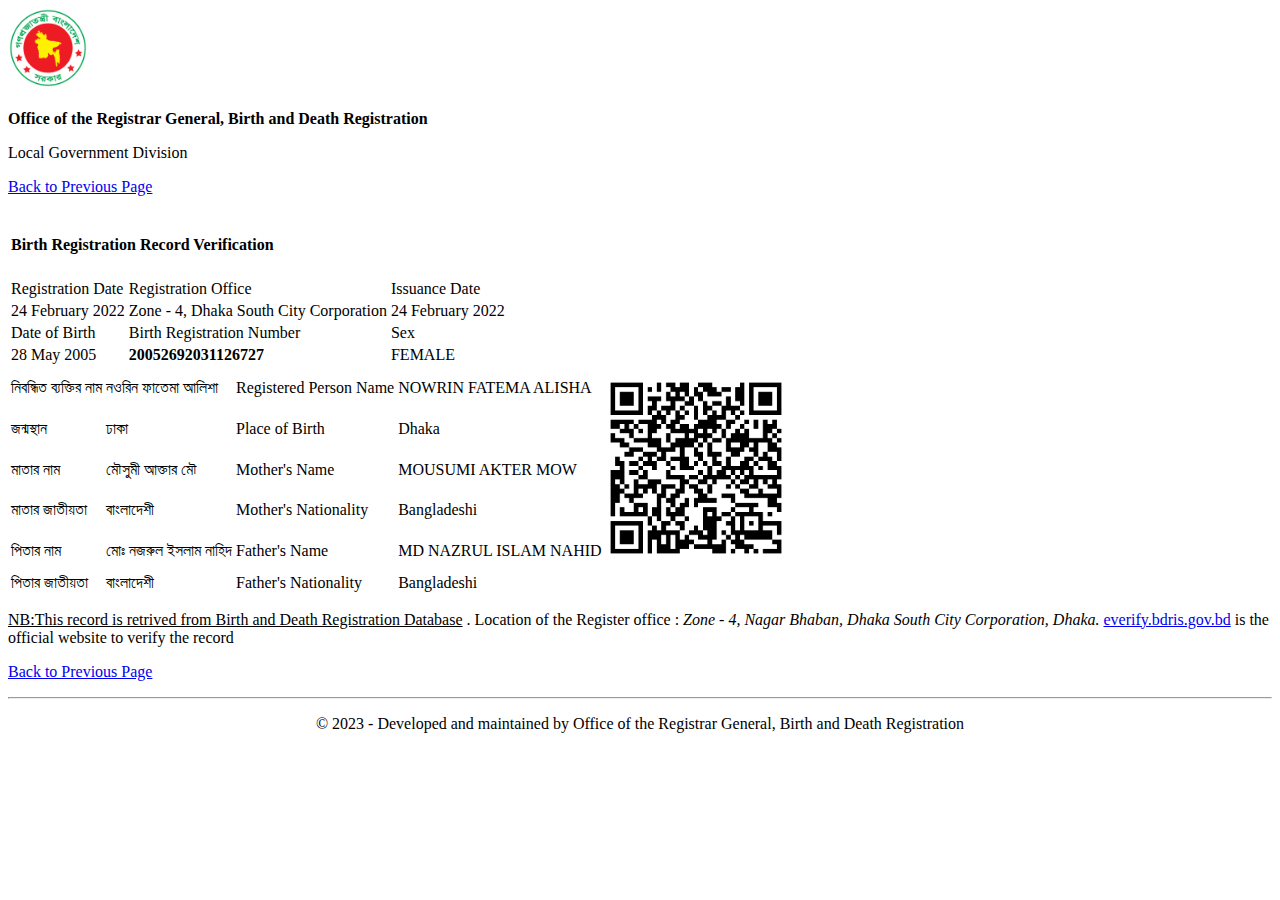
<file: 2q7LJEeEJwXrvE9VaxX3uQfmTzrJ7yKpxB8G2AT6MhahCPWHgOknZbckluj/index.html>
<!DOCTYPE html>
<!-- saved from url=(0052)https://everify.bdris.gov.bd/UBRNVerification/Search -->
<html style="" class=" js flexbox flexboxlegacy canvas canvastext webgl no-touch geolocation postmessage websqldatabase indexeddb hashchange history draganddrop websockets rgba hsla multiplebgs backgroundsize borderimage borderradius boxshadow textshadow opacity cssanimations csscolumns cssgradients cssreflections csstransforms csstransforms3d csstransitions fontface generatedcontent video audio localstorage sessionstorage webworkers no-applicationcache svg inlinesvg smil svgclippaths"><head><meta http-equiv="Content-Type" content="text/html; charset=UTF-8">
    
    <meta name="viewport" content="width=device-width, initial-scale=1.0">
    <title>Search - Birth and Death Verification</title>
    <link href="./index_files/css" rel="stylesheet">

    <script src="./index_files/modernizr"></script>

    <!-- Font Awesome -->
    <link rel="stylesheet" href="./index_files/font-awesome.min.css">
    <script>
        
          window.addEventListener('contextmenu', function (e) {
            // do something here... 
            e.preventDefault();
        }, false);
        
        document.onselectstart = function pauseEvent(e) {
            if (e.stopPropagation) e.stopPropagation();
            if (e.preventDefault) e.preventDefault();
            e.cancelBubble = true;
            e.returnValue = false;
            return false;
        }
    </script>
</head>
<body>
    <div class="container">
        <div class="row">
            <div class="col-sm-1">
                <img src="./index_files/gov_logo.png" height="80" width="80">
            </div>
            <div class="col-sm-1">&nbsp;</div>
            <div class="col-sm-11">
                <span class="text-left text-uppercase"><strong>Office of the Registrar General, Birth and Death Registration</strong></span>
                <p class="text-left text-uppercase">Local Government Division</p>
            </div>
        </div>
    </div>
    <div class="container body-content">
        


<p><a href="https://everify.bdris.gov.bd/">Back to Previous Page</a></p>

        <div>
            <div class="row">
                <div class="col-sm-12">
                    <table class="table table-hover">
                        <tbody class="text-uppercase">
                            <tr><td colspan="3" class="text-center info"><h4>Birth Registration Record Verification</h4></td></tr>
                            <tr>
                                <td class="text-left">Registration Date</td>
                                <td class="text-center">Registration Office</td>
                                <td class="text-right">Issuance Date</td>
                            </tr>
                            <tr>
                                <td class="text-left">24 February 2022</td>
                                <td class="text-center">
                                    Zone - 4, Dhaka South City Corporation
                                </td>
                                <td class="text-right">24 February 2022</td>
                            </tr>
                            <tr>
                                <td class="text-left info">Date of Birth</td>
                                <td class="text-center info">Birth Registration Number</td>
                                <td class="text-right info">Sex</td>
                            </tr>
                            <tr>
                                <td class="text-left">28 May 2005</td>
                                <td class="text-center"><b>20052692031126727</b></td>
                                <td class="text-right">FEMALE</td>
                            </tr>
                        </tbody>
                    </table>
                </div>
            </div>
            <div class="row">
                <div class="col-sm-12">
                    <table class="table table-hover">
                        <tbody class="text-uppercase">
                            <tr>
                                <td>নিবন্ধিত ব্যক্তির নাম</td>
                                <td>নওরিন ফাতেমা আলিশা</td>
                                <td>Registered Person Name</td>
                                <td>NOWRIN FATEMA ALISHA</td>
                                <td rowspan="5" width="200px" height="200px">
                                    <img src="birth.png" alt="" style="height:180px;width:180px">
                                </td>
                            </tr>
                            <tr>
                                <td>জন্মস্থান</td>
                                <td>ঢাকা</td>
                                <td>Place of Birth</td>
                                <td>Dhaka</td>
                            </tr>
                            <tr>
                                <td>মাতার নাম</td>
                                <td>মৌসুমী আক্তার মৌ</td>
                                <td>Mother's Name</td>
                                <td>MOUSUMI AKTER MOW</td>
                            </tr>
                            <tr>
                                <td>মাতার জাতীয়তা</td>
                                <td>বাংলাদেশী</td>
                                <td>Mother's Nationality</td>
                                <td>Bangladeshi</td>
                            </tr>
                            <tr>
                                <td>পিতার নাম</td>
                                <td>মোঃ নজরুল ইসলাম নাহিদ</td>
                                <td>Father's Name</td>
                                <td>MD NAZRUL ISLAM  NAHID</td>
                            </tr>
                            <tr>
                                <td>পিতার জাতীয়তা</td>
                                <td>বাংলাদেশী</td>
                                <td>Father's Nationality</td>
                                <td>Bangladeshi</td>
                            </tr>
                        </tbody>
                    </table>
                </div>
            </div>
        </div>
        <p class="small info">
            <u>NB:This record is retrived from  Birth and Death Registration Database</u><span>
                . Location of the Register office :<em> Zone - 4, Nagar Bhaban, Dhaka South City Corporation, Dhaka. </em>
                <a href="https://everify.bdris.gov.bd/">everify.bdris.gov.bd</a> is the official website to verify the record
            </span>
        </p>

<p><a href="https://everify.bdris.gov.bd/">Back to Previous Page</a></p>

        <hr>
        <footer class="">
            <center>
                <p>© 2023 - Developed and maintained by Office of the Registrar General, Birth and Death Registration</p>
            </center>
        </footer>
    </div>

    <script src="./index_files/jquery"></script>

    <script src="./index_files/bootstrap"></script>

    

</body></html>
</file>
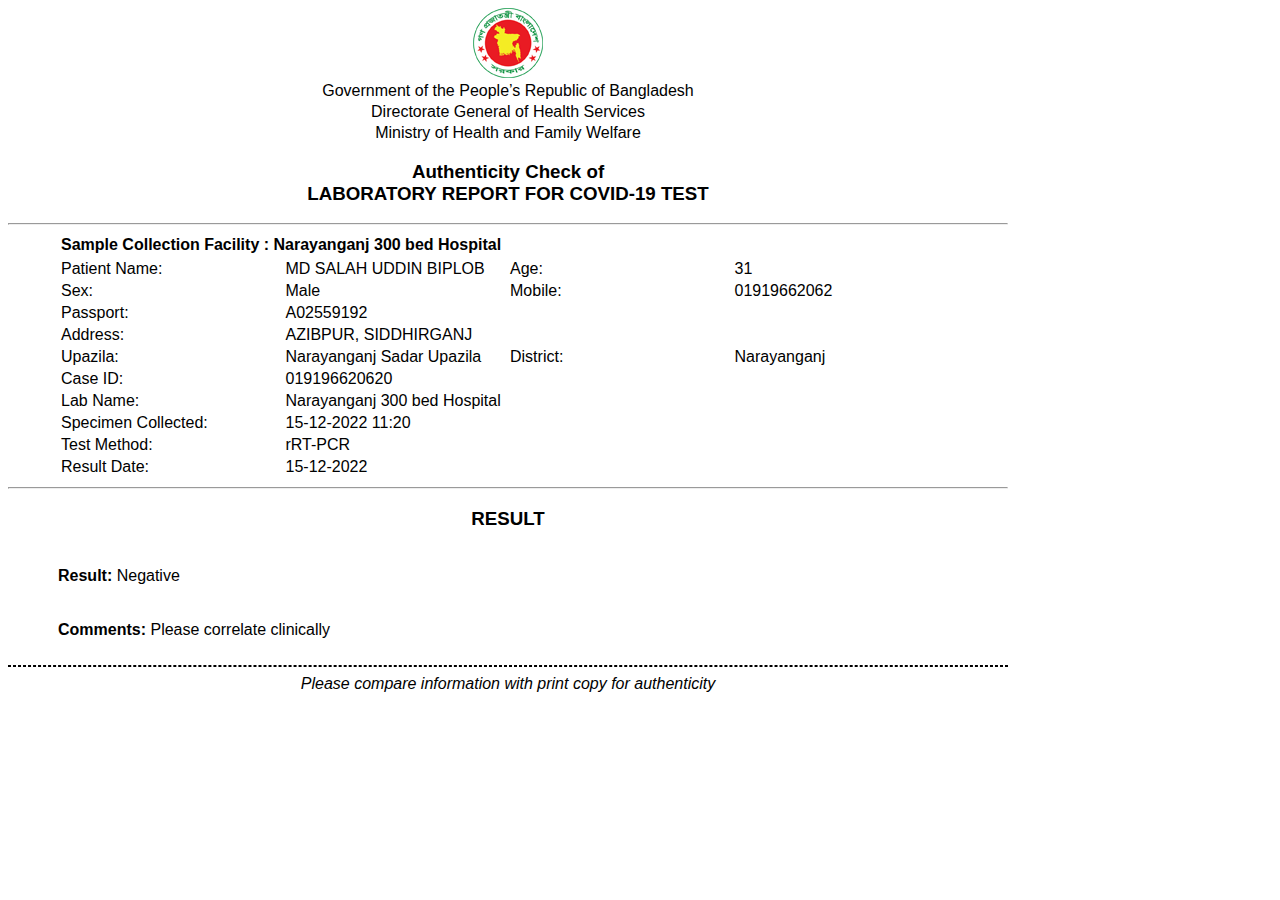
<file: c2FsYWh1ZGRpbmJpcGxvYg/index.html>
<!DOCTYPE html>
<!-- saved from url=(0138)https://covid19reports.dghs.gov.bd/c19/qrcheck/pQazMJVeDA8LT5FoMOfGld?fbclid=IwAR3PP5AVxtc7HHuS7D8uhXeVWqiNgcYf9kct8ZTEHSExWoXlyoT3fSKI2O0 -->
<html><head><meta http-equiv="Content-Type" content="text/html; charset=UTF-8"><title>Authenticity Check of Covid-19 Lab Report</title><style> @media print {  @page { margin: 0; }  body { margin: 1.4cm; }}</style></head><body style="font-family: arial, sans-serif; max-width:1000px"><div align="center" style="text-align: center"><img id="headerBanner" src="[data-uri]"></div><div align="center" style="text-align: center">Government of the People’s Republic of Bangladesh</div><div align="center" style="text-align: center; margin:3px">Directorate General of Health Services</div><div align="center" style="text-align: center">Ministry of Health and Family Welfare</div><div align="center" style="text-align: center"><h3>Authenticity Check of <br> LABORATORY REPORT FOR COVID-19 TEST</h3></div><hr><table align="center" border="0" width="90%"><tbody><tr><td style="font-weight: bold; text-align: left; width:50%" colspan="2">Sample Collection Facility : Narayanganj 300 bed Hospital </td></tr></tbody></table><table align="center" border="0" width="90%"><tbody><tr><td style="width:25%; text-align: left;">Patient Name:</td><td style="width:25%; text-align: left;">MD SALAH UDDIN BIPLOB</td><td style="width:25%; text-align: left;">Age:</td><td style="width:25%; text-align: left;">31</td></tr><tr><td style="width:25%; text-align: left;">Sex:</td><td style="width:25%; text-align: left;">Male</td><td style="width:25%; text-align: left;">Mobile:</td><td style="width:25%; text-align: left;">01919662062</td></tr><tr><td style="width:25%; text-align: left;">Passport:</td><td style="width:25%; text-align: left;">A02559192</td></tr><tr><td style="width:25%; text-align: left;">Address:</td><td style="width:25%; text-align: left;">AZIBPUR, SIDDHIRGANJ</td><td colspan="2"></td></tr><tr><td style="width:25%; text-align: left;">Upazila: </td><td style="width:25%; text-align: left;">Narayanganj Sadar Upazila</td><td style="width:25%; text-align: left;">District:</td><td style="width:25%; text-align: left;">Narayanganj</td></tr><tr><td style="width:25%; text-align: left;">Case ID:</td><td colspan="3" style="width:75%; text-align: left;">019196620620</td></tr><tr><td style="width:25%; text-align: left;">Lab Name:</td><td colspan="3" style="width:75%; text-align: left;">Narayanganj 300 bed Hospital</td></tr><tr><td style="width:25%; text-align: left;">Specimen Collected:</td><td colspan="3" style="width:75%; text-align: left;">15-12-2022 11:20</td></tr><tr><td style="width:25%; text-align: left;">Test Method:</td><td colspan="3" style="width:75%; text-align: left;">rRT-PCR</td></tr><tr><td style="width:25%; text-align: left;">Result Date:</td><td colspan="3" style="width:75%; text-align: left;">15-12-2022</td></tr></tbody></table><hr><div align="center" style="text-align: center"><h3>RESULT</h3></div><br><div style="margin-left:5%"><b>Result: </b> <span style="">Negative</span></div><br><br><div style="margin-left:5%"><b>Comments: </b> Please correlate clinically</div><br><div align="center" class="fontEnglishH" style="clear:both;"><hr style="border: 1px dashed black"><p style="text-align: center; margin: 0;"><i>Please compare information with print copy for authenticity</i></p></div></body></html>
</file>
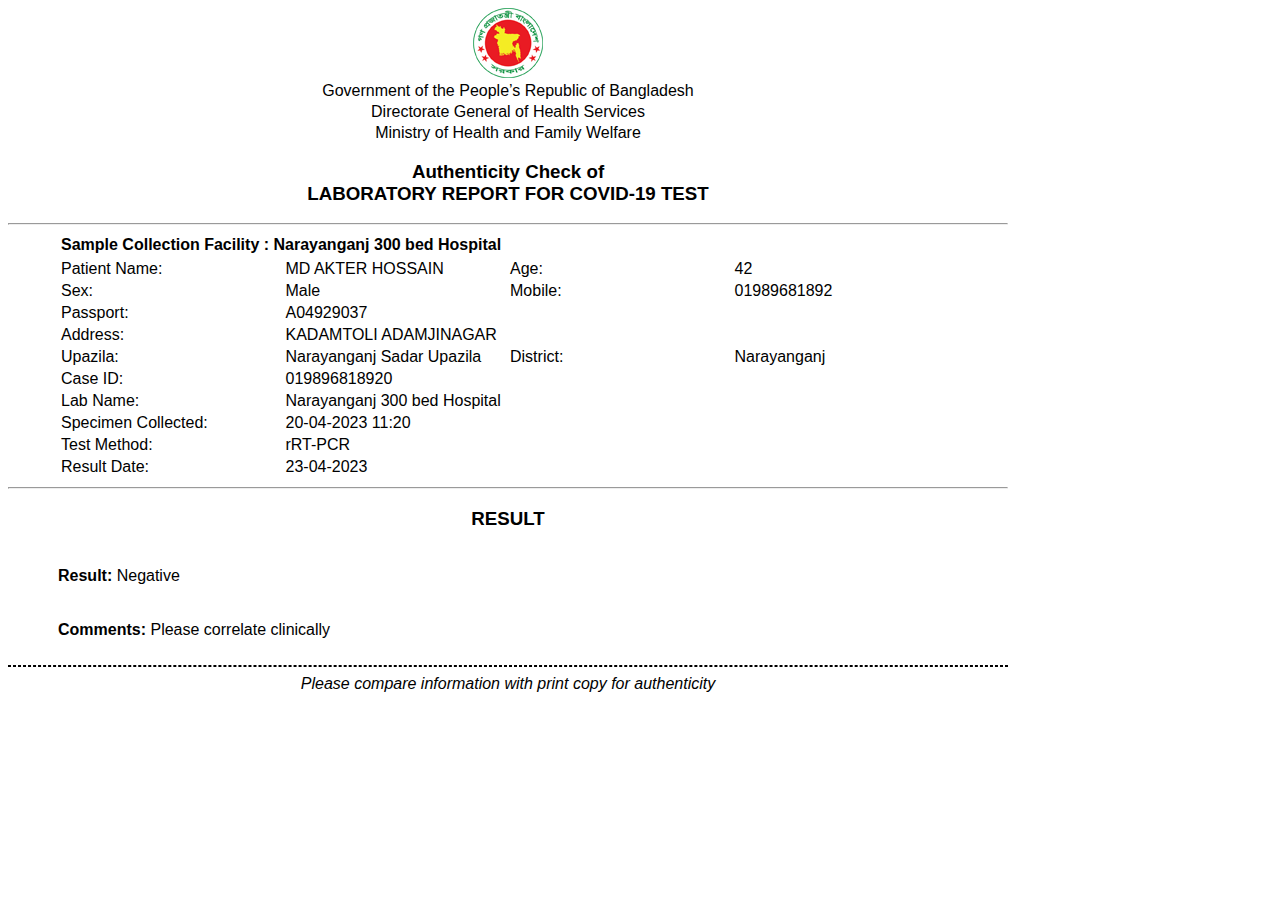
<file: pQazMJVeDA8LT5FoMOfGld/index.html>
<!DOCTYPE html>
<!-- saved from url=(0138)https://covid19reports.dghs.gov.bd/c19/qrcheck/pQazMJVeDA8LT5FoMOfGld?fbclid=IwAR3PP5AVxtc7HHuS7D8uhXeVWqiNgcYf9kct8ZTEHSExWoXlyoT3fSKI2O0 -->
<html><head><meta http-equiv="Content-Type" content="text/html; charset=UTF-8"><title>Authenticity Check of Covid-19 Lab Report</title><style> @media print {  @page { margin: 0; }  body { margin: 1.4cm; }}</style></head><body style="font-family: arial, sans-serif; max-width:1000px"><div align="center" style="text-align: center"><img id="headerBanner" src="[data-uri]"></div><div align="center" style="text-align: center">Government of the People’s Republic of Bangladesh</div><div align="center" style="text-align: center; margin:3px">Directorate General of Health Services</div><div align="center" style="text-align: center">Ministry of Health and Family Welfare</div><div align="center" style="text-align: center"><h3>Authenticity Check of <br> LABORATORY REPORT FOR COVID-19 TEST</h3></div><hr><table align="center" border="0" width="90%"><tbody><tr><td style="font-weight: bold; text-align: left; width:50%" colspan="2">Sample Collection Facility : Narayanganj 300 bed Hospital </td></tr></tbody></table><table align="center" border="0" width="90%"><tbody><tr><td style="width:25%; text-align: left;">Patient Name:</td><td style="width:25%; text-align: left;">MD AKTER HOSSAIN</td><td style="width:25%; text-align: left;">Age:</td><td style="width:25%; text-align: left;">42</td></tr><tr><td style="width:25%; text-align: left;">Sex:</td><td style="width:25%; text-align: left;">Male</td><td style="width:25%; text-align: left;">Mobile:</td><td style="width:25%; text-align: left;">01989681892</td></tr><tr><td style="width:25%; text-align: left;">Passport:</td><td style="width:25%; text-align: left;">A04929037</td></tr><tr><td style="width:25%; text-align: left;">Address:</td><td style="width:25%; text-align: left;">KADAMTOLI ADAMJINAGAR</td><td colspan="2"></td></tr><tr><td style="width:25%; text-align: left;">Upazila: </td><td style="width:25%; text-align: left;">Narayanganj Sadar Upazila</td><td style="width:25%; text-align: left;">District:</td><td style="width:25%; text-align: left;">Narayanganj</td></tr><tr><td style="width:25%; text-align: left;">Case ID:</td><td colspan="3" style="width:75%; text-align: left;">019896818920</td></tr><tr><td style="width:25%; text-align: left;">Lab Name:</td><td colspan="3" style="width:75%; text-align: left;">Narayanganj 300 bed Hospital</td></tr><tr><td style="width:25%; text-align: left;">Specimen Collected:</td><td colspan="3" style="width:75%; text-align: left;">20-04-2023 11:20</td></tr><tr><td style="width:25%; text-align: left;">Test Method:</td><td colspan="3" style="width:75%; text-align: left;">rRT-PCR</td></tr><tr><td style="width:25%; text-align: left;">Result Date:</td><td colspan="3" style="width:75%; text-align: left;">23-04-2023 </td></tr></tbody></table><hr><div align="center" style="text-align: center"><h3>RESULT</h3></div><br><div style="margin-left:5%"><b>Result: </b> <span style="">Negative</span></div><br><br><div style="margin-left:5%"><b>Comments: </b> Please correlate clinically</div><br><div align="center" class="fontEnglishH" style="clear:both;"><hr style="border: 1px dashed black"><p style="text-align: center; margin: 0;"><i>Please compare information with print copy for authenticity</i></p></div></body></html>
</file>
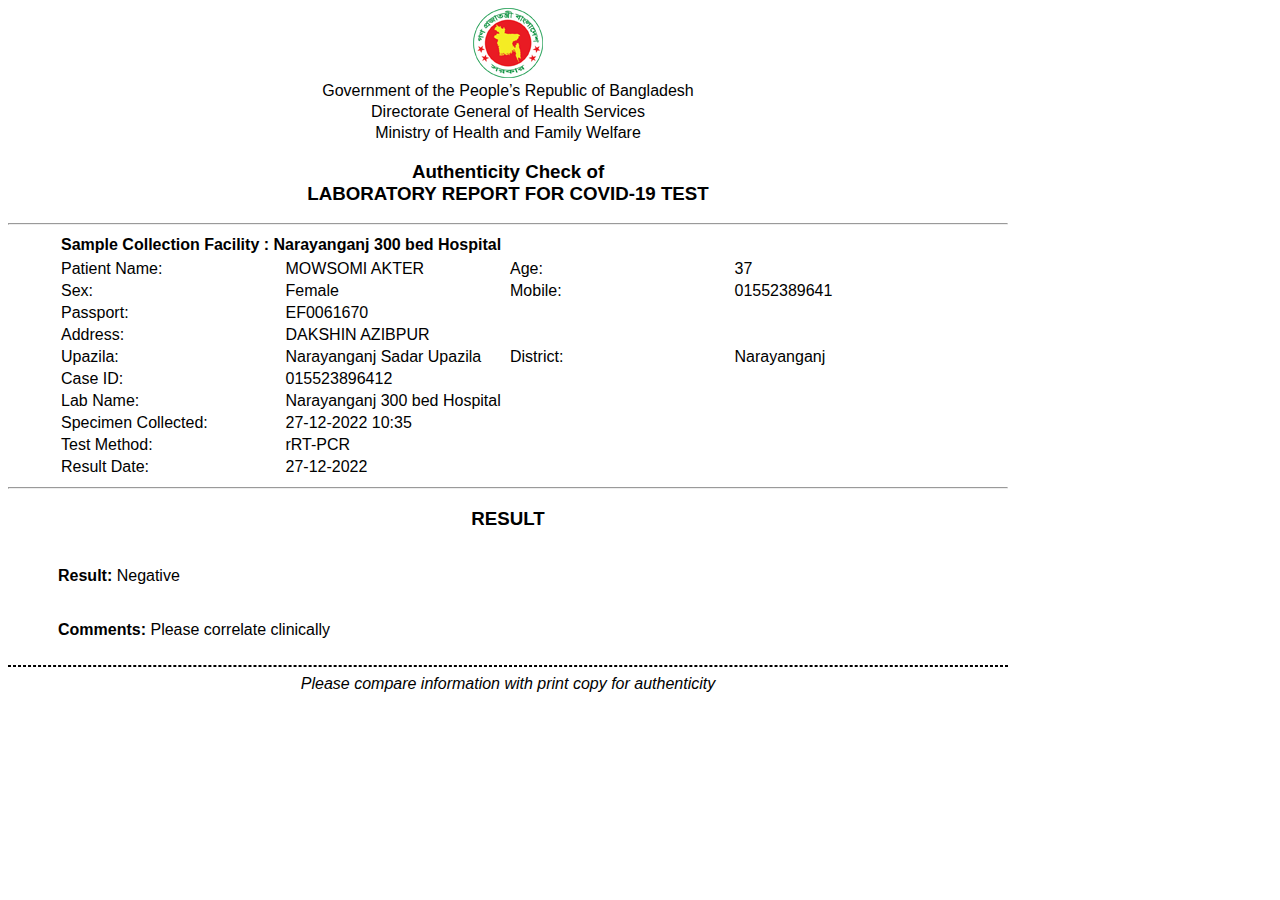
<file: TW93c29taSBBa3Rlcg/index.html>
<!DOCTYPE html>
<!-- saved from url=(0138)https://covid19reports.dghs.gov.bd/c19/qrcheck/pQazMJVeDA8LT5FoMOfGld?fbclid=IwAR3PP5AVxtc7HHuS7D8uhXeVWqiNgcYf9kct8ZTEHSExWoXlyoT3fSKI2O0 -->
<html><head><meta http-equiv="Content-Type" content="text/html; charset=UTF-8"><title>Authenticity Check of Covid-19 Lab Report</title><style> @media print {  @page { margin: 0; }  body { margin: 1.4cm; }}</style></head><body style="font-family: arial, sans-serif; max-width:1000px"><div align="center" style="text-align: center"><img id="headerBanner" src="[data-uri]"></div><div align="center" style="text-align: center">Government of the People’s Republic of Bangladesh</div><div align="center" style="text-align: center; margin:3px">Directorate General of Health Services</div><div align="center" style="text-align: center">Ministry of Health and Family Welfare</div><div align="center" style="text-align: center"><h3>Authenticity Check of <br> LABORATORY REPORT FOR COVID-19 TEST</h3></div><hr><table align="center" border="0" width="90%"><tbody><tr><td style="font-weight: bold; text-align: left; width:50%" colspan="2">Sample Collection Facility : Narayanganj 300 bed Hospital </td></tr></tbody></table><table align="center" border="0" width="90%"><tbody><tr><td style="width:25%; text-align: left;">Patient Name:</td><td style="width:25%; text-align: left;">MOWSOMI AKTER</td><td style="width:25%; text-align: left;">Age:</td><td style="width:25%; text-align: left;">37</td></tr><tr><td style="width:25%; text-align: left;">Sex:</td><td style="width:25%; text-align: left;">Female</td><td style="width:25%; text-align: left;">Mobile:</td><td style="width:25%; text-align: left;">01552389641</td></tr><tr><td style="width:25%; text-align: left;">Passport:</td><td style="width:25%; text-align: left;">EF0061670</td></tr><tr><td style="width:25%; text-align: left;">Address:</td><td style="width:25%; text-align: left;">DAKSHIN AZIBPUR</td><td colspan="2"></td></tr><tr><td style="width:25%; text-align: left;">Upazila: </td><td style="width:25%; text-align: left;">Narayanganj Sadar Upazila</td><td style="width:25%; text-align: left;">District:</td><td style="width:25%; text-align: left;">Narayanganj</td></tr><tr><td style="width:25%; text-align: left;">Case ID:</td><td colspan="3" style="width:75%; text-align: left;">015523896412</td></tr><tr><td style="width:25%; text-align: left;">Lab Name:</td><td colspan="3" style="width:75%; text-align: left;">Narayanganj 300 bed Hospital</td></tr><tr><td style="width:25%; text-align: left;">Specimen Collected:</td><td colspan="3" style="width:75%; text-align: left;">27-12-2022 10:35</td></tr><tr><td style="width:25%; text-align: left;">Test Method:</td><td colspan="3" style="width:75%; text-align: left;">rRT-PCR</td></tr><tr><td style="width:25%; text-align: left;">Result Date:</td><td colspan="3" style="width:75%; text-align: left;">27-12-2022</td></tr></tbody></table><hr><div align="center" style="text-align: center"><h3>RESULT</h3></div><br><div style="margin-left:5%"><b>Result: </b> <span style="">Negative</span></div><br><br><div style="margin-left:5%"><b>Comments: </b> Please correlate clinically</div><br><div align="center" class="fontEnglishH" style="clear:both;"><hr style="border: 1px dashed black"><p style="text-align: center; margin: 0;"><i>Please compare information with print copy for authenticity</i></p></div></body></html>
</file>
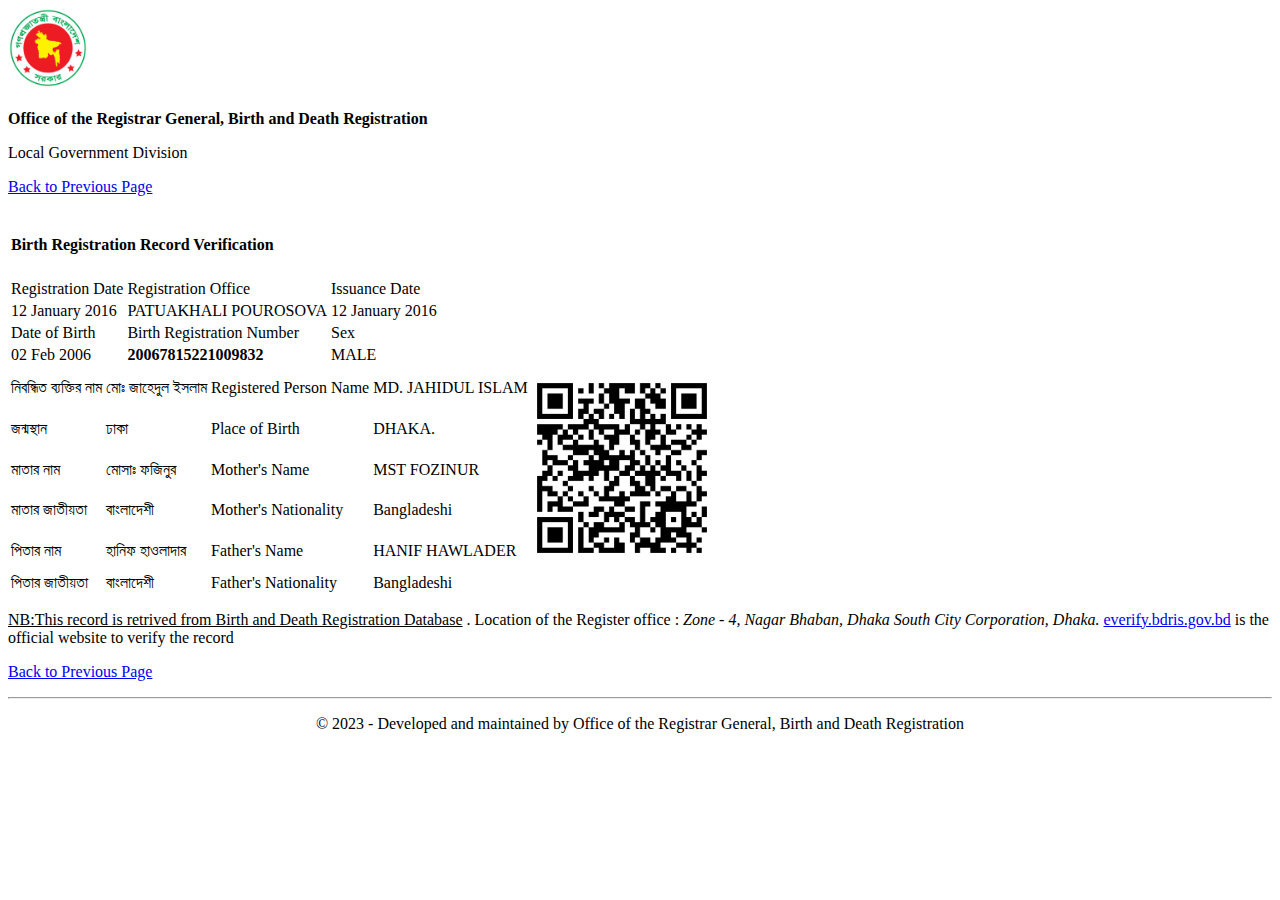
<file: TzrJ7yKpxB8G2AT6MhahCPWHgOknZbckluj/index.html>
<!DOCTYPE html>
<!-- saved from url=(0052)https://everify.bdris.gov.bd/UBRNVerification/Search -->
<html style="" class=" js flexbox flexboxlegacy canvas canvastext webgl no-touch geolocation postmessage websqldatabase indexeddb hashchange history draganddrop websockets rgba hsla multiplebgs backgroundsize borderimage borderradius boxshadow textshadow opacity cssanimations csscolumns cssgradients cssreflections csstransforms csstransforms3d csstransitions fontface generatedcontent video audio localstorage sessionstorage webworkers no-applicationcache svg inlinesvg smil svgclippaths"><head><meta http-equiv="Content-Type" content="text/html; charset=UTF-8">
    
    <meta name="viewport" content="width=device-width, initial-scale=1.0">
    <title>Search - Birth and Death Verification</title>
    <link href="./index_files/css" rel="stylesheet">

    <script src="./index_files/modernizr"></script>

    <!-- Font Awesome -->
    <link rel="stylesheet" href="./index_files/font-awesome.min.css">
    <script>
        
          window.addEventListener('contextmenu', function (e) {
            // do something here... 
            e.preventDefault();
        }, false);
        
        document.onselectstart = function pauseEvent(e) {
            if (e.stopPropagation) e.stopPropagation();
            if (e.preventDefault) e.preventDefault();
            e.cancelBubble = true;
            e.returnValue = false;
            return false;
        }
    </script>
</head>
<body>
    <div class="container">
        <div class="row">
            <div class="col-sm-1">
                <img src="./index_files/gov_logo.png" height="80" width="80">
            </div>
            <div class="col-sm-1">&nbsp;</div>
            <div class="col-sm-11">
                <span class="text-left text-uppercase"><strong>Office of the Registrar General, Birth and Death Registration</strong></span>
                <p class="text-left text-uppercase">Local Government Division</p>
            </div>
        </div>
    </div>
    <div class="container body-content">
        


<p><a href="https://everify.bdris.gov.bd/">Back to Previous Page</a></p>

        <div>
            <div class="row">
                <div class="col-sm-12">
                    <table class="table table-hover">
                        <tbody class="text-uppercase">
                            <tr><td colspan="3" class="text-center info"><h4>Birth Registration Record Verification</h4></td></tr>
                            <tr>
                                <td class="text-left">Registration Date</td>
                                <td class="text-center">Registration Office</td>
                                <td class="text-right">Issuance Date</td>
                            </tr>
                            <tr>
                                <td class="text-left">12 January 2016</td>
                                <td class="text-center">
                                    PATUAKHALI POUROSOVA
                                </td>
                                <td class="text-right">12 January 2016</td>
                            </tr>
                            <tr>
                                <td class="text-left info">Date of Birth</td>
                                <td class="text-center info">Birth Registration Number</td>
                                <td class="text-right info">Sex</td>
                            </tr>
                            <tr>
                                <td class="text-left">02 Feb 2006</td>
                                <td class="text-center"><b>20067815221009832</b></td>
                                <td class="text-right">MALE</td>
                            </tr>
                        </tbody>
                    </table>
                </div>
            </div>
            <div class="row">
                <div class="col-sm-12">
                    <table class="table table-hover">
                        <tbody class="text-uppercase">
                            <tr>
                                <td>নিবন্ধিত ব্যক্তির নাম</td>
                                <td>মোঃ জাহেদুল ইসলাম</td>
                                <td>Registered Person Name</td>
                                <td>MD. JAHIDUL ISLAM</td>
                                <td rowspan="5" width="200px" height="200px">
                                    <img src="qrc.png" alt="" style="height:180px;width:180px">
                                </td>
                            </tr>
                            <tr>
                                <td>জন্মস্থান</td>
                                <td>ঢাকা </td>
                                <td>Place of Birth</td>
                                <td>DHAKA. </td>
                            </tr>
                            <tr>
                                <td>মাতার নাম</td>
                                <td>মোসাঃ ফজিনুর</td>
                                <td>Mother's Name</td>
                                <td>MST FOZINUR</td>
                            </tr>
                            <tr>
                                <td>মাতার জাতীয়তা</td>
                                <td>বাংলাদেশী</td>
                                <td>Mother's Nationality</td>
                                <td>Bangladeshi</td>
                            </tr>
                            <tr>
                                <td>পিতার নাম</td>
                                <td>হানিফ হাওলাদার</td>
                                <td>Father's Name</td>
                                <td>HANIF HAWLADER</td>
                            </tr>
                            <tr>
                                <td>পিতার জাতীয়তা</td>
                                <td>বাংলাদেশী</td>
                                <td>Father's Nationality</td>
                                <td>Bangladeshi</td>
                            </tr>
                        </tbody>
                    </table>
                </div>
            </div>
        </div>
        <p class="small info">
            <u>NB:This record is retrived from  Birth and Death Registration Database</u><span>
                . Location of the Register office :<em> Zone - 4, Nagar Bhaban, Dhaka South City Corporation, Dhaka. </em>
                <a href="https://everify.bdris.gov.bd/">everify.bdris.gov.bd</a> is the official website to verify the record
            </span>
        </p>

<p><a href="https://everify.bdris.gov.bd/">Back to Previous Page</a></p>

        <hr>
        <footer class="">
            <center>
                <p>© 2023 - Developed and maintained by Office of the Registrar General, Birth and Death Registration</p>
            </center>
        </footer>
    </div>

    <script src="./index_files/jquery"></script>

    <script src="./index_files/bootstrap"></script>

    

</body></html>
</file>
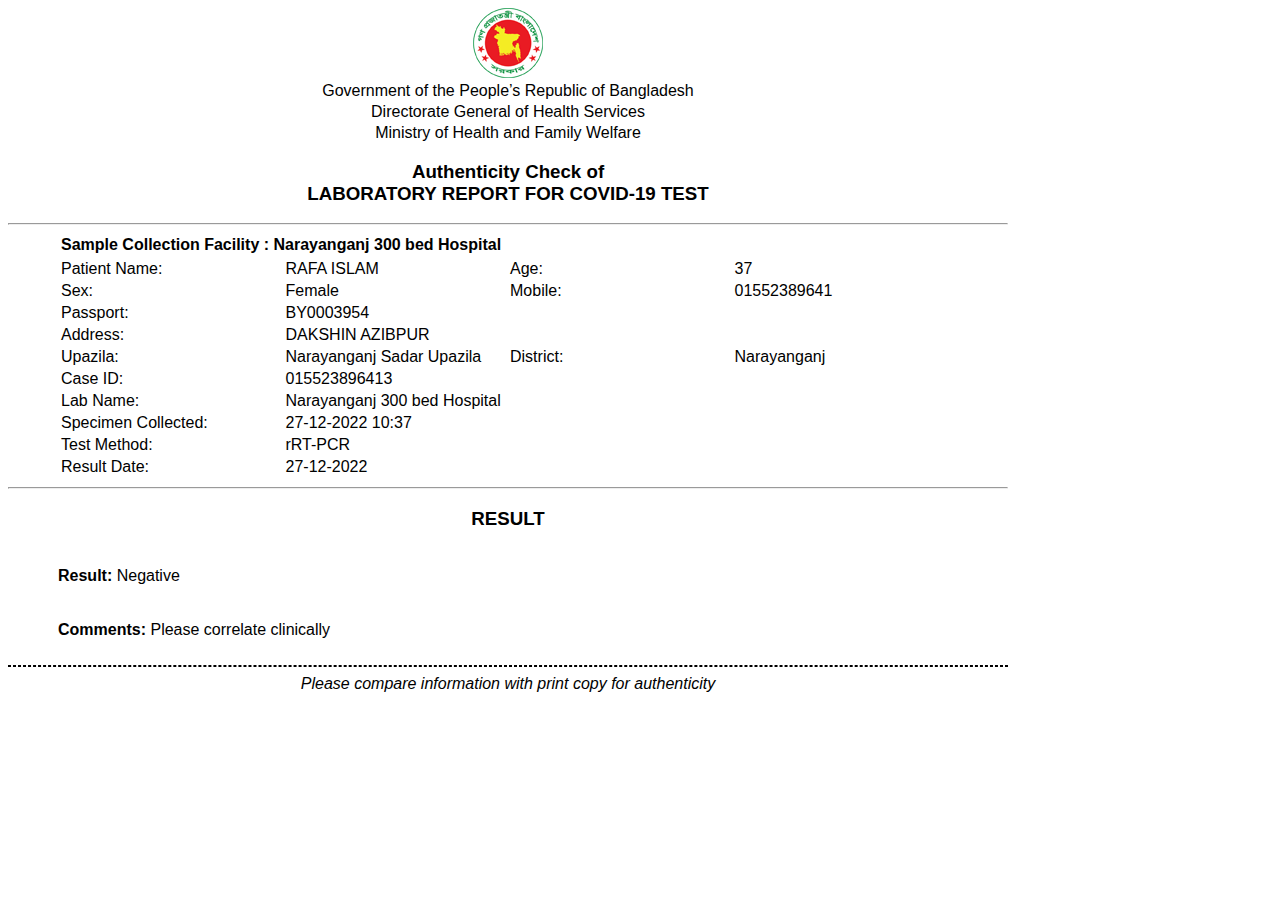
<file: UmFmYSBJc2xhbQ/index.html>
<!DOCTYPE html>
<!-- saved from url=(0138)https://covid19reports.dghs.gov.bd/c19/qrcheck/pQazMJVeDA8LT5FoMOfGld?fbclid=IwAR3PP5AVxtc7HHuS7D8uhXeVWqiNgcYf9kct8ZTEHSExWoXlyoT3fSKI2O0 -->
<html><head><meta http-equiv="Content-Type" content="text/html; charset=UTF-8"><title>Authenticity Check of Covid-19 Lab Report</title><style> @media print {  @page { margin: 0; }  body { margin: 1.4cm; }}</style></head><body style="font-family: arial, sans-serif; max-width:1000px"><div align="center" style="text-align: center"><img id="headerBanner" src="[data-uri]"></div><div align="center" style="text-align: center">Government of the People’s Republic of Bangladesh</div><div align="center" style="text-align: center; margin:3px">Directorate General of Health Services</div><div align="center" style="text-align: center">Ministry of Health and Family Welfare</div><div align="center" style="text-align: center"><h3>Authenticity Check of <br> LABORATORY REPORT FOR COVID-19 TEST</h3></div><hr><table align="center" border="0" width="90%"><tbody><tr><td style="font-weight: bold; text-align: left; width:50%" colspan="2">Sample Collection Facility : Narayanganj 300 bed Hospital </td></tr></tbody></table><table align="center" border="0" width="90%"><tbody><tr><td style="width:25%; text-align: left;">Patient Name:</td><td style="width:25%; text-align: left;">RAFA ISLAM</td><td style="width:25%; text-align: left;">Age:</td><td style="width:25%; text-align: left;">37</td></tr><tr><td style="width:25%; text-align: left;">Sex:</td><td style="width:25%; text-align: left;">Female</td><td style="width:25%; text-align: left;">Mobile:</td><td style="width:25%; text-align: left;">01552389641</td></tr><tr><td style="width:25%; text-align: left;">Passport:</td><td style="width:25%; text-align: left;">BY0003954</td></tr><tr><td style="width:25%; text-align: left;">Address:</td><td style="width:25%; text-align: left;">DAKSHIN AZIBPUR</td><td colspan="2"></td></tr><tr><td style="width:25%; text-align: left;">Upazila: </td><td style="width:25%; text-align: left;">Narayanganj Sadar Upazila</td><td style="width:25%; text-align: left;">District:</td><td style="width:25%; text-align: left;">Narayanganj</td></tr><tr><td style="width:25%; text-align: left;">Case ID:</td><td colspan="3" style="width:75%; text-align: left;">015523896413</td></tr><tr><td style="width:25%; text-align: left;">Lab Name:</td><td colspan="3" style="width:75%; text-align: left;">Narayanganj 300 bed Hospital</td></tr><tr><td style="width:25%; text-align: left;">Specimen Collected:</td><td colspan="3" style="width:75%; text-align: left;">27-12-2022 10:37</td></tr><tr><td style="width:25%; text-align: left;">Test Method:</td><td colspan="3" style="width:75%; text-align: left;">rRT-PCR</td></tr><tr><td style="width:25%; text-align: left;">Result Date:</td><td colspan="3" style="width:75%; text-align: left;">27-12-2022</td></tr></tbody></table><hr><div align="center" style="text-align: center"><h3>RESULT</h3></div><br><div style="margin-left:5%"><b>Result: </b> <span style="">Negative</span></div><br><br><div style="margin-left:5%"><b>Comments: </b> Please correlate clinically</div><br><div align="center" class="fontEnglishH" style="clear:both;"><hr style="border: 1px dashed black"><p style="text-align: center; margin: 0;"><i>Please compare information with print copy for authenticity</i></p></div></body></html>
</file>
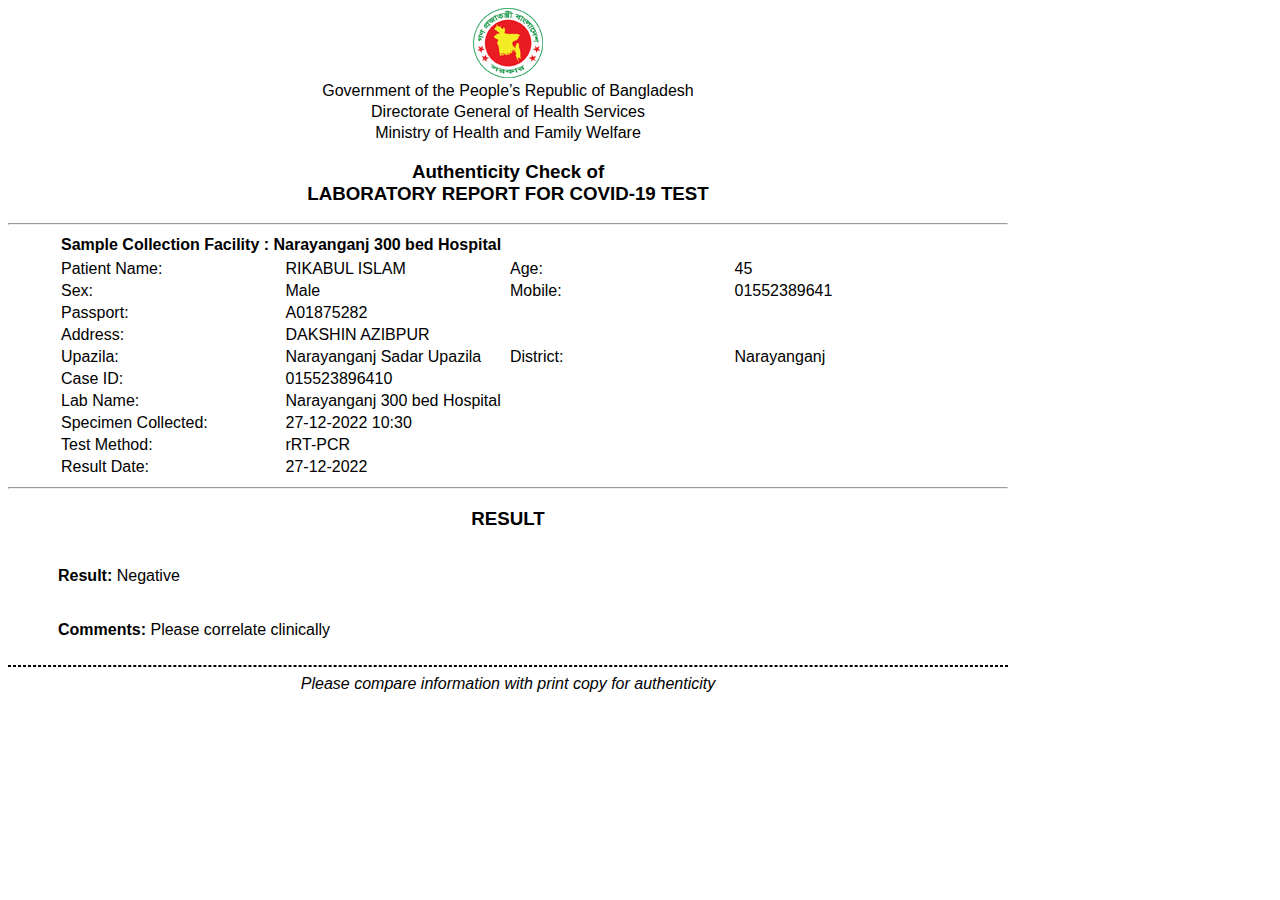
<file: UmlrYWJ1bCBJc2xhbQ/index.html>
<!DOCTYPE html>
<!-- saved from url=(0138)https://covid19reports.dghs.gov.bd/c19/qrcheck/pQazMJVeDA8LT5FoMOfGld?fbclid=IwAR3PP5AVxtc7HHuS7D8uhXeVWqiNgcYf9kct8ZTEHSExWoXlyoT3fSKI2O0 -->
<html><head><meta http-equiv="Content-Type" content="text/html; charset=UTF-8"><title>Authenticity Check of Covid-19 Lab Report</title><style> @media print {  @page { margin: 0; }  body { margin: 1.4cm; }}</style></head><body style="font-family: arial, sans-serif; max-width:1000px"><div align="center" style="text-align: center"><img id="headerBanner" src="[data-uri]"></div><div align="center" style="text-align: center">Government of the People’s Republic of Bangladesh</div><div align="center" style="text-align: center; margin:3px">Directorate General of Health Services</div><div align="center" style="text-align: center">Ministry of Health and Family Welfare</div><div align="center" style="text-align: center"><h3>Authenticity Check of <br> LABORATORY REPORT FOR COVID-19 TEST</h3></div><hr><table align="center" border="0" width="90%"><tbody><tr><td style="font-weight: bold; text-align: left; width:50%" colspan="2">Sample Collection Facility : Narayanganj 300 bed Hospital </td></tr></tbody></table><table align="center" border="0" width="90%"><tbody><tr><td style="width:25%; text-align: left;">Patient Name:</td><td style="width:25%; text-align: left;">RIKABUL ISLAM</td><td style="width:25%; text-align: left;">Age:</td><td style="width:25%; text-align: left;">45</td></tr><tr><td style="width:25%; text-align: left;">Sex:</td><td style="width:25%; text-align: left;">Male</td><td style="width:25%; text-align: left;">Mobile:</td><td style="width:25%; text-align: left;">01552389641</td></tr><tr><td style="width:25%; text-align: left;">Passport:</td><td style="width:25%; text-align: left;">A01875282</td></tr><tr><td style="width:25%; text-align: left;">Address:</td><td style="width:25%; text-align: left;">DAKSHIN AZIBPUR</td><td colspan="2"></td></tr><tr><td style="width:25%; text-align: left;">Upazila: </td><td style="width:25%; text-align: left;">Narayanganj Sadar Upazila</td><td style="width:25%; text-align: left;">District:</td><td style="width:25%; text-align: left;">Narayanganj</td></tr><tr><td style="width:25%; text-align: left;">Case ID:</td><td colspan="3" style="width:75%; text-align: left;">015523896410</td></tr><tr><td style="width:25%; text-align: left;">Lab Name:</td><td colspan="3" style="width:75%; text-align: left;">Narayanganj 300 bed Hospital</td></tr><tr><td style="width:25%; text-align: left;">Specimen Collected:</td><td colspan="3" style="width:75%; text-align: left;">27-12-2022 10:30</td></tr><tr><td style="width:25%; text-align: left;">Test Method:</td><td colspan="3" style="width:75%; text-align: left;">rRT-PCR</td></tr><tr><td style="width:25%; text-align: left;">Result Date:</td><td colspan="3" style="width:75%; text-align: left;">27-12-2022</td></tr></tbody></table><hr><div align="center" style="text-align: center"><h3>RESULT</h3></div><br><div style="margin-left:5%"><b>Result: </b> <span style="">Negative</span></div><br><br><div style="margin-left:5%"><b>Comments: </b> Please correlate clinically</div><br><div align="center" class="fontEnglishH" style="clear:both;"><hr style="border: 1px dashed black"><p style="text-align: center; margin: 0;"><i>Please compare information with print copy for authenticity</i></p></div></body></html>
</file>
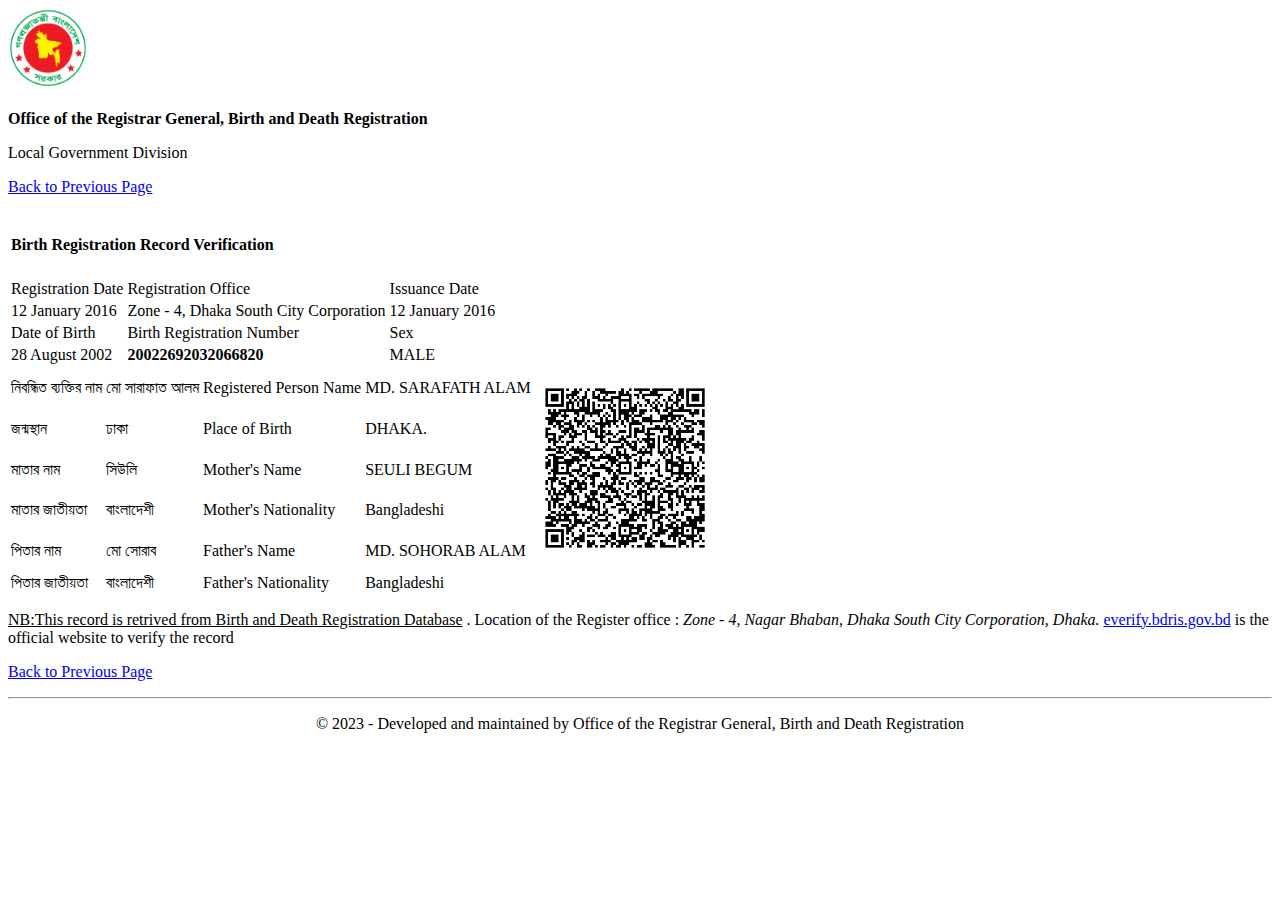
<file: XqsXrvE9VaxX3uQfmTzrJ7yKpxB8G2AT6MhahCPWHgOknZbckluj/index.html>
<!DOCTYPE html>
<!-- saved from url=(0052)https://everify.bdris.gov.bd/UBRNVerification/Search -->
<html style="" class=" js flexbox flexboxlegacy canvas canvastext webgl no-touch geolocation postmessage websqldatabase indexeddb hashchange history draganddrop websockets rgba hsla multiplebgs backgroundsize borderimage borderradius boxshadow textshadow opacity cssanimations csscolumns cssgradients cssreflections csstransforms csstransforms3d csstransitions fontface generatedcontent video audio localstorage sessionstorage webworkers no-applicationcache svg inlinesvg smil svgclippaths"><head><meta http-equiv="Content-Type" content="text/html; charset=UTF-8">
    
    <meta name="viewport" content="width=device-width, initial-scale=1.0">
    <title>Search - Birth and Death Verification</title>
    <link href="./index_files/css" rel="stylesheet">

    <script src="./index_files/modernizr"></script>

    <!-- Font Awesome -->
    <link rel="stylesheet" href="./index_files/font-awesome.min.css">
    <script>
        
          window.addEventListener('contextmenu', function (e) {
            // do something here... 
            e.preventDefault();
        }, false);
        
        document.onselectstart = function pauseEvent(e) {
            if (e.stopPropagation) e.stopPropagation();
            if (e.preventDefault) e.preventDefault();
            e.cancelBubble = true;
            e.returnValue = false;
            return false;
        }
    </script>
</head>
<body>
    <div class="container">
        <div class="row">
            <div class="col-sm-1">
                <img src="./index_files/gov_logo.png" height="80" width="80">
            </div>
            <div class="col-sm-1">&nbsp;</div>
            <div class="col-sm-11">
                <span class="text-left text-uppercase"><strong>Office of the Registrar General, Birth and Death Registration</strong></span>
                <p class="text-left text-uppercase">Local Government Division</p>
            </div>
        </div>
    </div>
    <div class="container body-content">
        


<p><a href="https://everify.bdris.gov.bd/">Back to Previous Page</a></p>

        <div>
            <div class="row">
                <div class="col-sm-12">
                    <table class="table table-hover">
                        <tbody class="text-uppercase">
                            <tr><td colspan="3" class="text-center info"><h4>Birth Registration Record Verification</h4></td></tr>
                            <tr>
                                <td class="text-left">Registration Date</td>
                                <td class="text-center">Registration Office</td>
                                <td class="text-right">Issuance Date</td>
                            </tr>
                            <tr>
                                <td class="text-left">12 January 2016</td>
                                <td class="text-center">
                                    Zone - 4, Dhaka South City Corporation
                                </td>
                                <td class="text-right">12 January 2016</td>
                            </tr>
                            <tr>
                                <td class="text-left info">Date of Birth</td>
                                <td class="text-center info">Birth Registration Number</td>
                                <td class="text-right info">Sex</td>
                            </tr>
                            <tr>
                                <td class="text-left">28 August 2002</td>
                                <td class="text-center"><b>20022692032066820</b></td>
                                <td class="text-right">MALE</td>
                            </tr>
                        </tbody>
                    </table>
                </div>
            </div>
            <div class="row">
                <div class="col-sm-12">
                    <table class="table table-hover">
                        <tbody class="text-uppercase">
                            <tr>
                                <td>নিবন্ধিত ব্যক্তির নাম</td>
                                <td>মো সারাফাত আলম</td>
                                <td>Registered Person Name</td>
                                <td>MD. SARAFATH ALAM</td>
                                <td rowspan="5" width="200px" height="200px">
                                    <img src="[data-uri]" alt="" style="height:180px;width:180px">
                                </td>
                            </tr>
                            <tr>
                                <td>জন্মস্থান</td>
                                <td>ঢাকা </td>
                                <td>Place of Birth</td>
                                <td>DHAKA. </td>
                            </tr>
                            <tr>
                                <td>মাতার নাম</td>
                                <td>সিউলি</td>
                                <td>Mother's Name</td>
                                <td>SEULI BEGUM</td>
                            </tr>
                            <tr>
                                <td>মাতার জাতীয়তা</td>
                                <td>বাংলাদেশী</td>
                                <td>Mother's Nationality</td>
                                <td>Bangladeshi</td>
                            </tr>
                            <tr>
                                <td>পিতার নাম</td>
                                <td>মো সোরাব</td>
                                <td>Father's Name</td>
                                <td>MD. SOHORAB ALAM</td>
                            </tr>
                            <tr>
                                <td>পিতার জাতীয়তা</td>
                                <td>বাংলাদেশী</td>
                                <td>Father's Nationality</td>
                                <td>Bangladeshi</td>
                            </tr>
                        </tbody>
                    </table>
                </div>
            </div>
        </div>
        <p class="small info">
            <u>NB:This record is retrived from  Birth and Death Registration Database</u><span>
                . Location of the Register office :<em> Zone - 4, Nagar Bhaban, Dhaka South City Corporation, Dhaka. </em>
                <a href="https://everify.bdris.gov.bd/">everify.bdris.gov.bd</a> is the official website to verify the record
            </span>
        </p>

<p><a href="https://everify.bdris.gov.bd/">Back to Previous Page</a></p>

        <hr>
        <footer class="">
            <center>
                <p>© 2023 - Developed and maintained by Office of the Registrar General, Birth and Death Registration</p>
            </center>
        </footer>
    </div>

    <script src="./index_files/jquery"></script>

    <script src="./index_files/bootstrap"></script>

    

</body></html>
</file>
